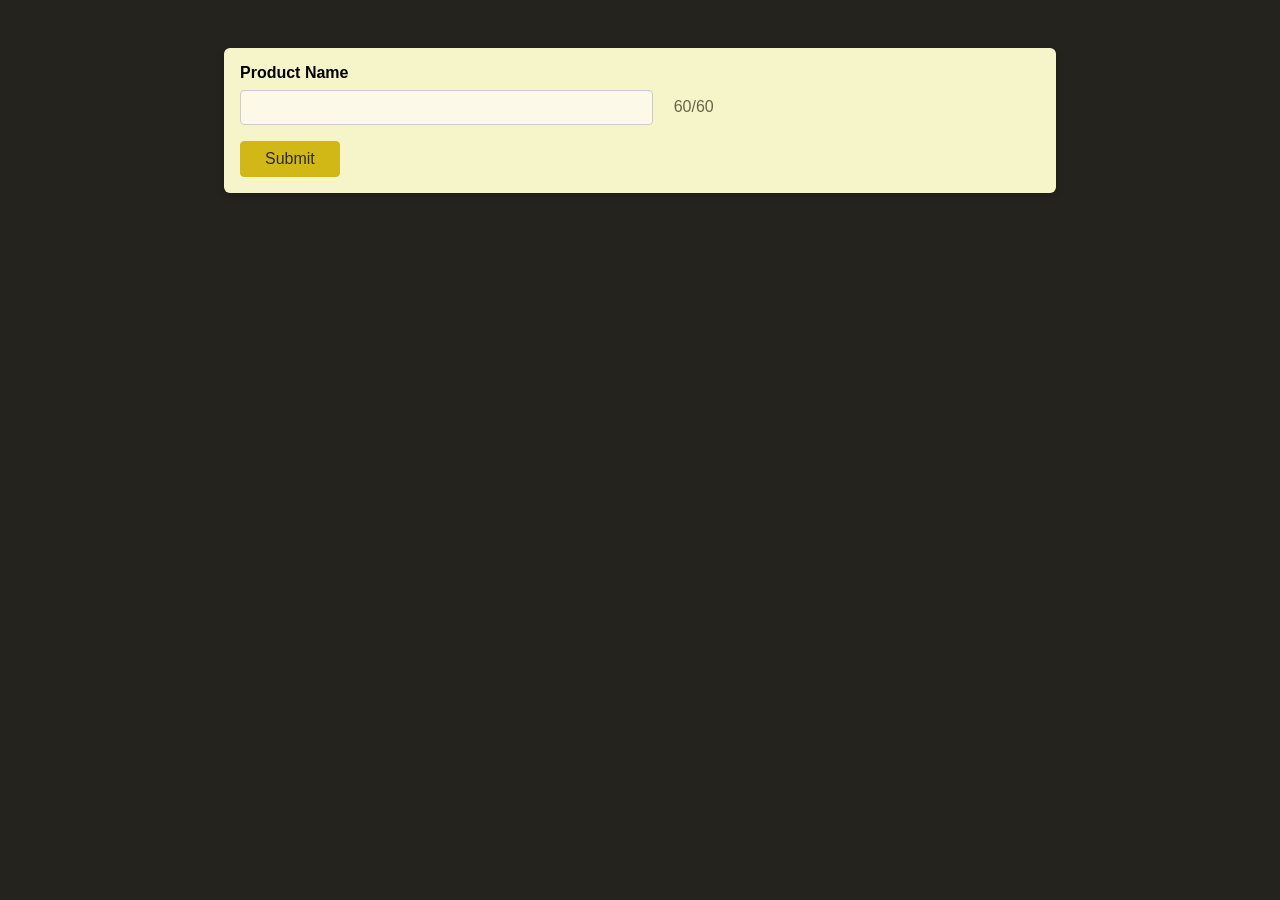
<file: index.html>
<!doctype html>
<html lang="en">
  <head>
    <meta charset="UTF-8" />
    <meta name="viewport" content="width=device-width, initial-scale=1.0" />
    <link rel="preconnect" href="https://fonts.googleapis.com" />
    <link rel="preconnect" href="https://fonts.gstatic.com" crossorigin />
    <link
      href="https://fonts.googleapis.com/css2?family=Fira+Sans:ital,wght@0,100;0,200;0,300;0,400;0,500;0,600;0,700;0,800;0,900;1,100;1,200;1,300;1,400;1,500;1,600;1,700;1,800;1,900&family=Oswald:wght@200..700&display=swap"
      rel="stylesheet"
    />
    <link rel="stylesheet" href="./styles/styles.css" />
    <title>Advanced JavaScript</title>
  </head>
  <!-- HTML Comments -->
  <body>
    <form>
      <div class="control">
        <label for="product-name">Product Name</label>
        <input
          type="text"
          id="product-name"
          name="product-name"
          maxlength="60"
        />
        <span id="charcount"> <span id="remaining-chars">60</span>/60 </span>
      </div>
      <button>Submit</button>
    </form>
    <!-- <script src="./app.js" defer></script> -->
    <script src="./demo.js" defer></script>
  </body>
</html>
</file>
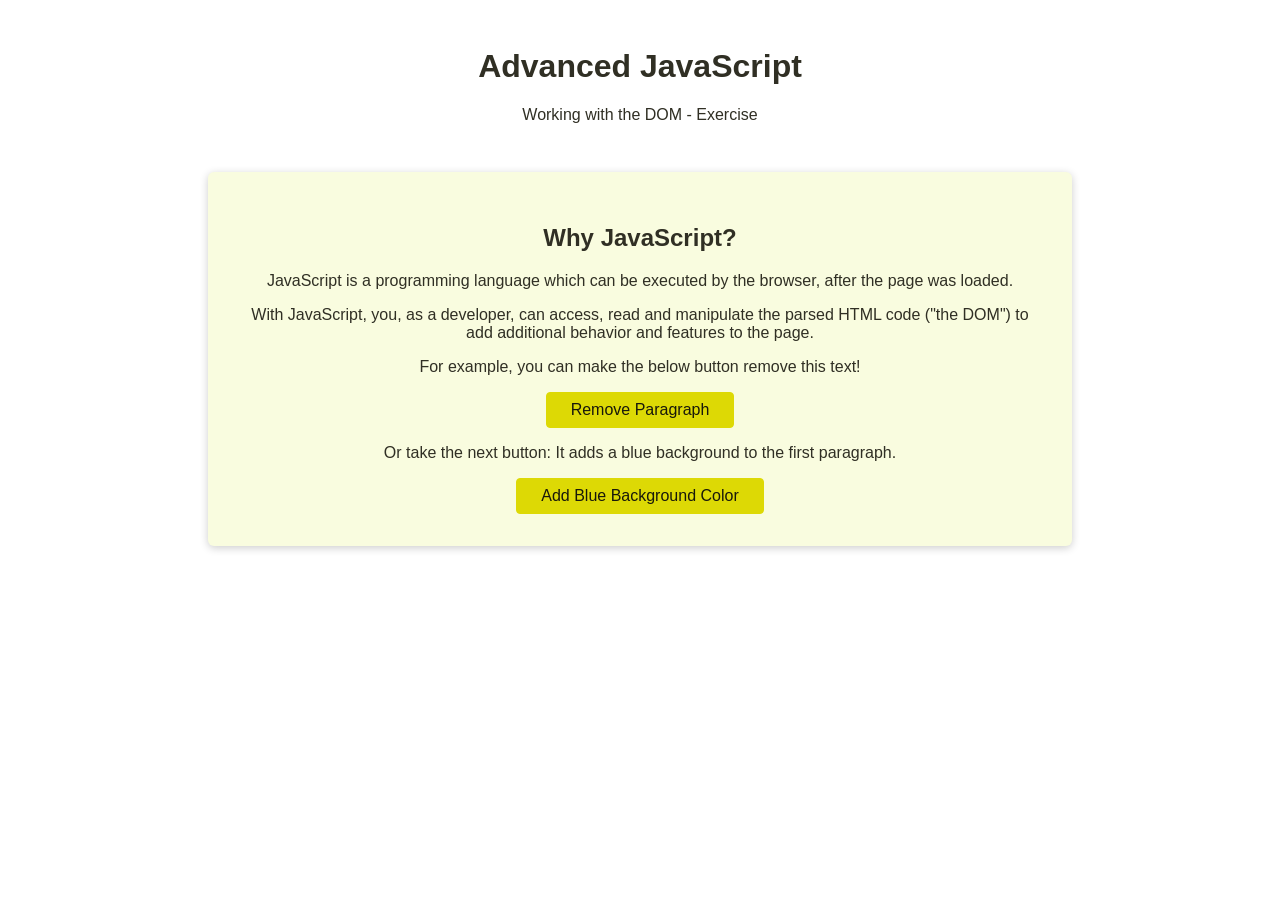
<file: exercise-2/index.html>
<!doctype html>
<html lang="en">
  <head>
    <meta charset="UTF-8" />
    <meta http-equiv="X-UA-Compatible" content="IE=edge" />
    <meta name="viewport" content="width=device-width, initial-scale=1.0" />
    <title>Advanced JavaScript Exercise</title>
    <link rel="stylesheet" href="styles.css" />
  </head>
  <body>
    <h1>Advanced JavaScript</h1>
    <p>Working with the DOM - Exercise</p>

    <section>
      <h2>Why JavaScript?</h2>
      <p>
        JavaScript is a programming language which can be executed by the
        browser, after the page was loaded.
      </p>
      <p>
        With JavaScript, you, as a developer, can access, read and manipulate
        the parsed HTML code ("the DOM") to add additional behavior and features
        to the page.
      </p>
      <p>For example, you can make the below button remove this text!</p>
      <button>Remove Paragraph</button>
      <p>
        Or take the next button: It adds a blue background to the first
        paragraph.
      </p>
      <button id="second-button">Add Blue Background Color</button>
    </section>
    <script src="exercise.js" defer></script>
  </body>
</html>
</file>
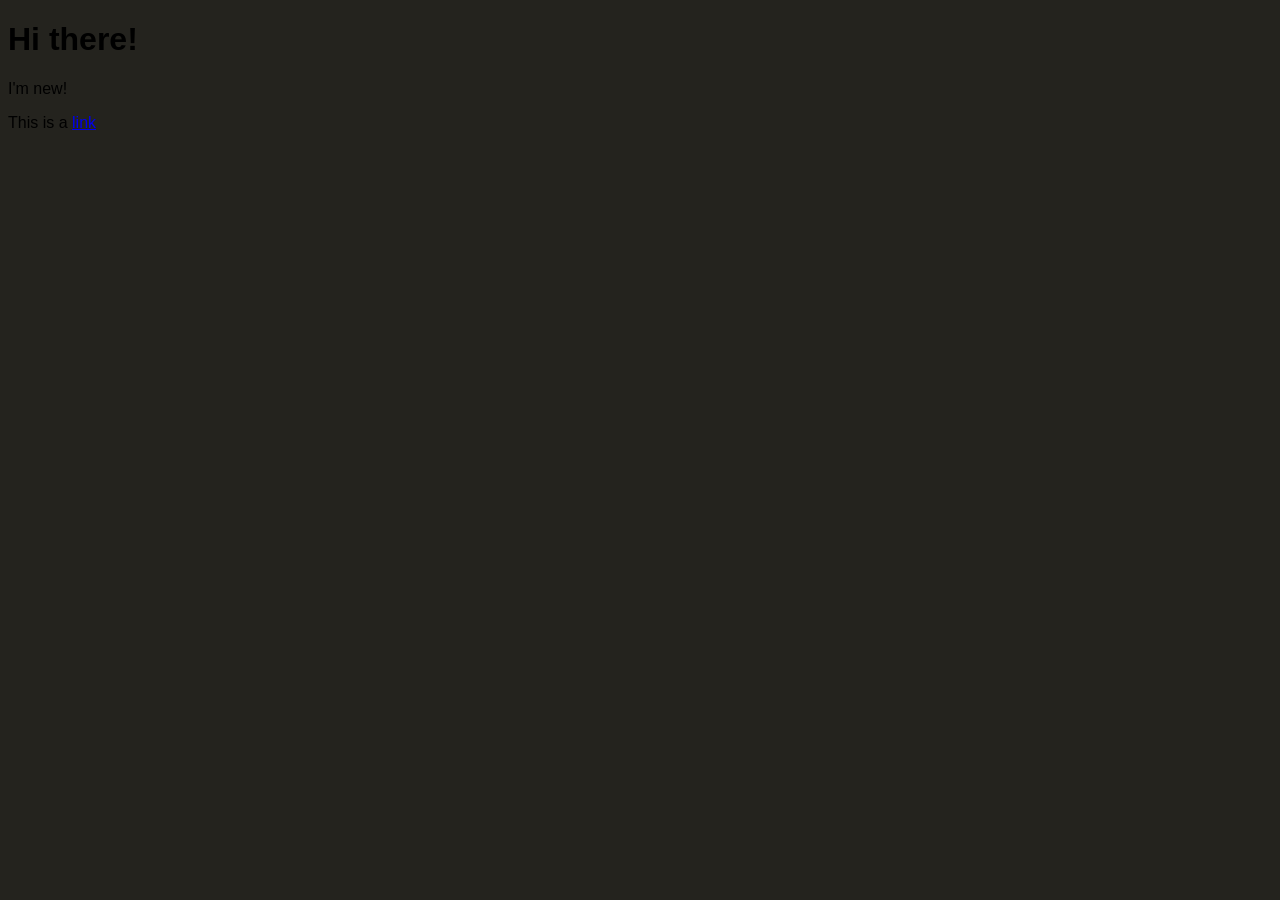
<file: old-index.html>
<!doctype html>
<html lang="en">
  <head>
    <meta charset="UTF-8" />
    <meta name="viewport" content="width=device-width, initial-scale=1.0" />
    <link rel="preconnect" href="https://fonts.googleapis.com" />
    <link rel="preconnect" href="https://fonts.gstatic.com" crossorigin />
    <link
      href="https://fonts.googleapis.com/css2?family=Fira+Sans:ital,wght@0,100;0,200;0,300;0,400;0,500;0,600;0,700;0,800;0,900;1,100;1,200;1,300;1,400;1,500;1,600;1,700;1,800;1,900&family=Oswald:wght@200..700&display=swap"
      rel="stylesheet"
    />
    <link rel="stylesheet" href="./styles/styles.css" />
    <title>Advanced JavaScript</title>
  </head>
  <body>
    <!-- HTML Comments -->
    <header></header>
    <main>
      <h1 id="main-heading">Hi there!</h1>
      <p>I'm new!</p>
      <p class="link-section">
        This is a
        <a id="external-link" href="#">link</a>
      </p>
    </main>
    <footer></footer>
    <script src="./app.js" defer></script>
    <!-- <script src="./exercise.js" defer></script> -->
  </body>
</html>
</file>
<file: styles/styles.css>
body {
  font-family: sans-serif;
  background-color: rgb(36, 35, 30);
}

form {
  margin: 3rem auto;
  width: 90%;
  max-width: 50rem;
  box-shadow: 0 2px 8px rgba(0, 0, 0, 0.2);
  border-radius: 6px;
  padding: 1rem;
  background-color: rgb(246, 245, 201);
}

.control {
  margin-bottom: 1rem;
}

label {
  display: block;
  font-weight: bold;
  margin-bottom: 0.5rem;
}

input {
  font: inherit;
  font-size: 1.15rem;
  padding: 0.35rem;
  border: 1px solid rgb(204, 204, 204);
  background-color: rgb(252, 249, 233);
  color: rgb(53, 51, 39);
  width: 25rem;
  border-radius: 4px;
  margin-right: 1rem;
  vertical-align: middle;
}

input:focus {
  background-color: rgb(253, 245, 196);
}

button {
  font: inherit;
  background-color: rgb(209, 184, 23);
  border: 1px solid rgb(209, 184, 23);
  color: rgb(44, 43, 36);
  border-radius: 4px;
  padding: 0.5rem 1.5rem;
  cursor: pointer;
}

button:hover {
  background-color: rgb(209, 197, 23);
  border-color:rgb(209, 197, 23);
}

#charcount {
  color: rgb(105, 101, 75);
}

input.warning {
  background-color: rgb(248, 191, 145);
}

#remaining-chars.warning {
  color:rgb(211, 109, 26);
}
</file>
<file: exercise-2/styles.css>
body {
  margin: 3rem;
  font-family: sans-serif;
  text-align: center;
  color: rgb(48, 47, 36);
}

section {
  margin: 3rem auto;
  width: 95%;
  max-width: 50rem;
  background-color: rgb(249, 252, 223);
  box-shadow: 0 2px 8px rgba(0, 0, 0, 0.2);
  padding: 2rem;
  border-radius: 6px;
}

button {
  cursor: pointer;
  font: inherit;
  background-color: rgb(221, 217, 5);
  border: 1px solid rgb(221, 217, 5);
  color: rgb(24, 24, 11);
  padding: 0.5rem 1.5rem;
  border-radius: 4px;
}

button:hover {
  background-color: rgb(221, 199, 5);
  border-color: rgb(221, 199, 5);
}

.first-para-blue {
  background-color: blue;
}
</file>
